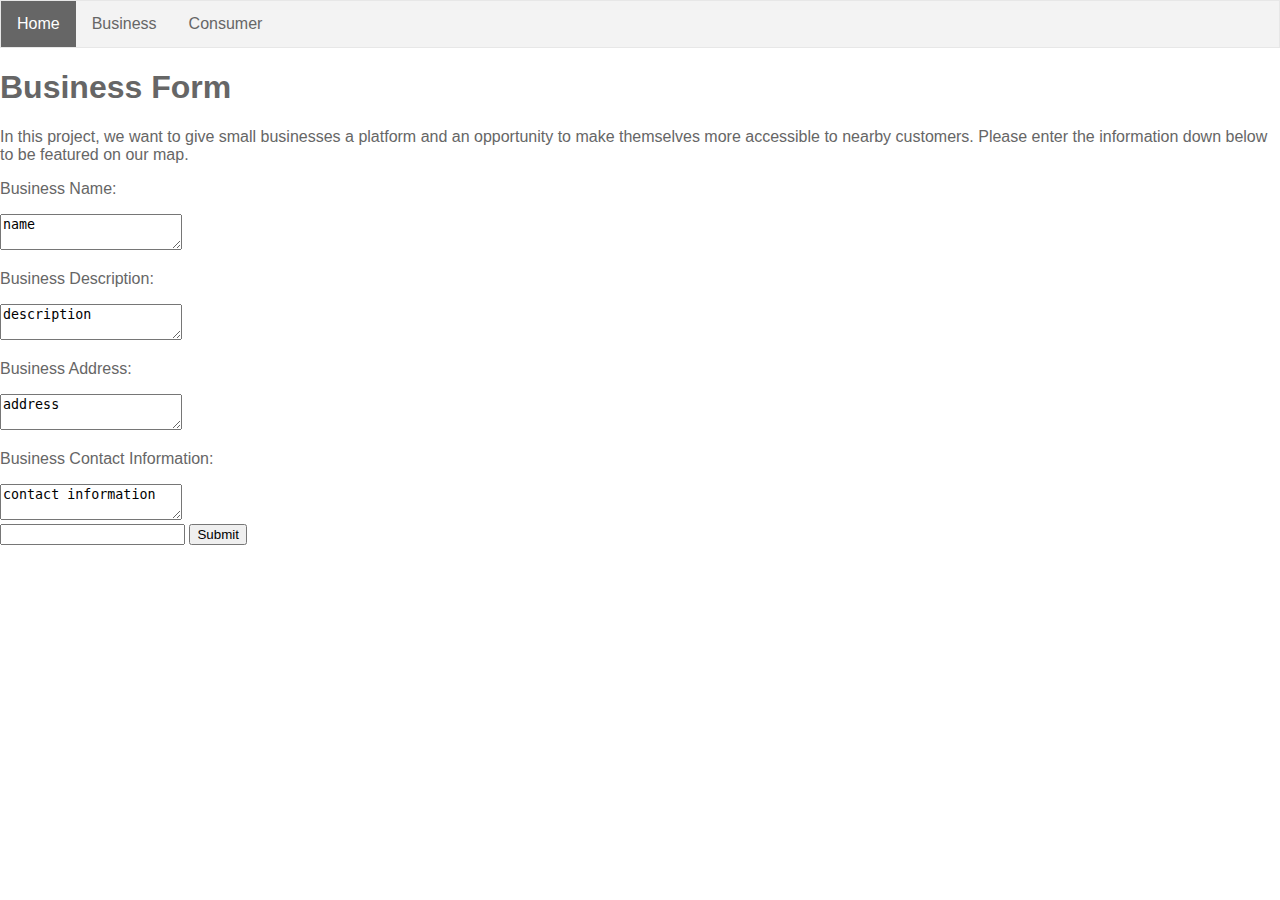
<file: portfolio/src/main/webapp/BusinessInfoForm.html>
<!DOCTYPE html>
<html>
  <head>
    <meta charset="UTF-8">
    <link rel="stylesheet" href="style.css">
    <script src="script.js"></script>
  </head>
  <body>
<ul>
  <li><a class="active" href="index.html">Home</a></li>
  <li><a href="BusinessInfoForm.html">Business</a></li>
  <li><a href="Customer.html">Consumer</a></li>
</ul>

    <h1>Business Form</h1>
    <p>In this project, we want to give small businesses a platform and an opportunity to make themselves
        more accessible to nearby customers. Please enter the information down below to be featured on our map.
    </p>
    <form method = "POST" action = "/new-task">
        <p>Business Name:</p> 
        <textarea name="bus-name">name</textarea>
        <br/>
        <p>Business Description:</p> 
        <textarea name="bus-description">description</textarea>
        <br/>
        <p>Business Address:</p> 
        <textarea name="bus-address">address</textarea>
        <br/>
        <p>Business Contact Information:</p> 
        <textarea name="bus-contact">contact information</textarea>
        <br/>
          <input type="text" />
        <button>Submit</button>
    </form>
  </body>
</html>
</file>
<file: portfolio/src/main/webapp/style.css>
#map {
  border: thin solid black;
  height: 500px;
  width: 500px;
  padding: 100px;
}
#content {
  margin-left: auto;
  margin-right: auto;
  width: 650px;
}
body, html {
  height: 100%;
  margin: 0 auto;
  font-size: 16px;
  font-family: "Lato", sans-serif;
  font-weight: 400;
  line-height: 1.83m;
  color: #666;
  
}
ul {
  list-style-type: none;
  margin: 0;
  padding: 0;
  overflow: hidden;
  border: 1px solid #e7e7e7;
  background-color: #f3f3f3;
}

li {
  float: left;
}

li a {
  display: block;
  color: #666;
  text-align: center;
  padding: 14px 16px;
  text-decoration: none;
}

li a:hover:not(.active) {
  background-color: #ddd;
}

li a.active {
  color: white;
  background-color:#666 ;
}

.pimg1, .pimg3{
  position: relative;
  opacity: 0.70;
  background-position: center;
  background-size: cover;
  background-repeat: no-repeat;
  background-attachment: fixed;
}

.pimg1{
  background-image: url('/images/background1.png');
  min-height: 100%;
}

 .pimg3{
  background-image: url('images/background3.png');
  min-height: 400px;
}

.about{
  padding: 40px 80px;
}

.section{
  text-align: center;
  padding: 40px 80px;

}

.section-light{
  padding: 250px;  
  background-color: #f1f1f1;
  color: #666;
  position: relative;
  opacity: 0.70;
  background-position: center;
}

.section-dark{
  background-color: #282e34;
  color:#ddd ;
}
.form{
    text-align: center;
}

.ptext{
  position: absolute;
  top: 35%;
  width: 100%;
  text-align: center;
  color: black;
  font-size: 35px;
  letter-spacing: 8px;
  text-transform: uppercase;
}

.ptext .border{
  background-color: #111;
  color: white;
  padding: 20px;
}

.ptext .border .trans{
  background-color: transparent;
}

@media(max-width:568px){
  .pimg1, .pimg3{
    background-attachment: scroll;
  }
}

footer {
  color: #fff;
  text-align: center;
}

.copyright {
  margin-bottom: 20px;
  font-size: 15px;
  padding-top: 500px;
  padding-left: 300px;;
  text-align: center;
  position: absolute;
  color: white;
}

.copyright a {
  font-size: 16px;
  color: #48dbfb;
  font-weight: 500;
}
</file>
